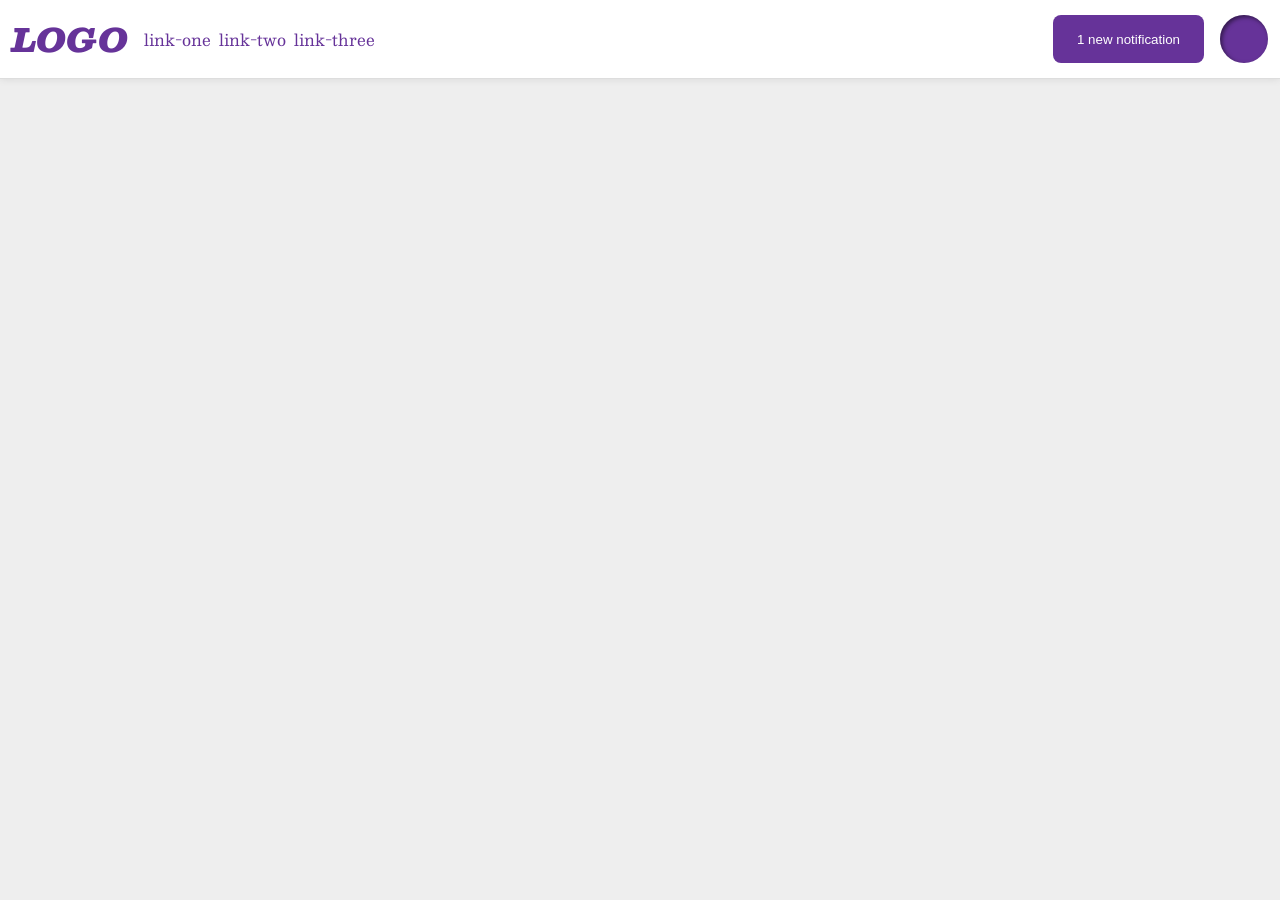
<file: foundations/flex/03-flex-header-2/index.html>
<!DOCTYPE html>
<html lang="en">
  <head>
    <meta charset="UTF-8">
    <meta http-equiv="X-UA-Compatible" content="IE=edge">
    <meta name="viewport" content="width=device-width, initial-scale=1.0">
    <title>Flex Header 2</title>
    <link rel="stylesheet" href="style.css">
  </head>
  <body>
    <div class="header">
      <div class="left">
        <div class="logo">
          LOGO
        </div>
        <ul class="links">
          <li><a href="https://google.com">link-one</a></li>
          <li><a href="https://google.com">link-two</a></li>
          <li><a href="https://google.com">link-three</a></li>
        </ul>
      </div>
      <div class="right">
        <button class="notifications">
          1 new notification
        </button>
        <div class="profile-image"></div>
      </div>
    </div>
  </body>
</html>
</file>
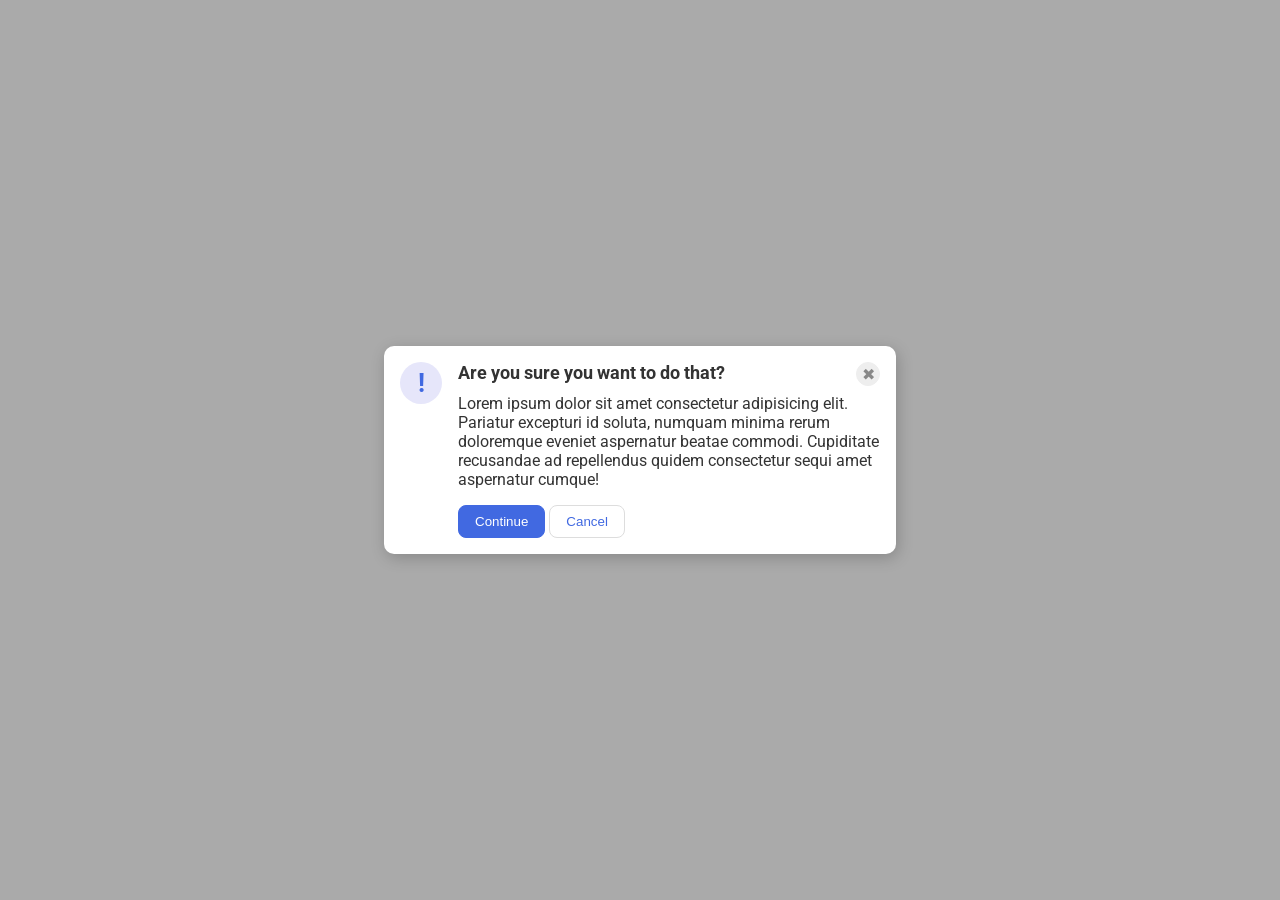
<file: foundations/flex/05-flex-modal/index.html>
<!DOCTYPE html>
<html lang="en">
  <head>
    <meta charset="UTF-8">
    <meta http-equiv="X-UA-Compatible" content="IE=edge">
    <meta name="viewport" content="width=device-width, initial-scale=1.0">
    <link rel="stylesheet" href="style.css">
    <title>Modal</title>
  </head>
  <body>
    <div class="modal">
      <div class="icon">!</div>
      <div class="content">
        <div class="top-row">
          <div class="header">Are you sure you want to do that?</div>
          <button class="close-button">✖</button>
        </div>
        <div class="text">Lorem ipsum dolor sit amet consectetur adipisicing elit. Pariatur excepturi id soluta, numquam minima rerum doloremque eveniet aspernatur beatae commodi. Cupiditate recusandae ad repellendus quidem consectetur sequi amet aspernatur cumque!</div>
        <div class="buttons">
          <button class="continue">Continue</button>
          <button class="cancel">Cancel</button>
        </div>
      </div>
    </div>
  </body>
</html>
</file>
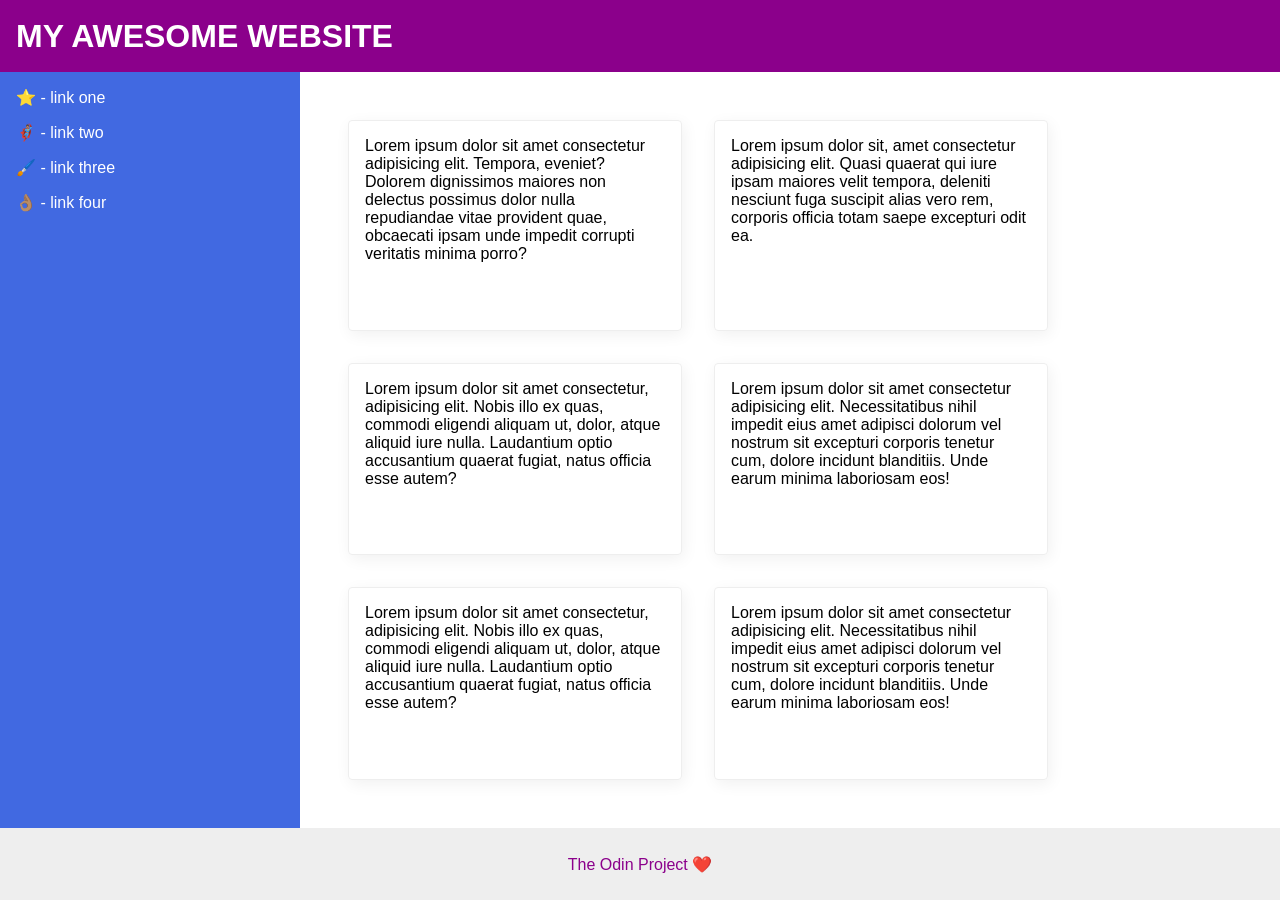
<file: foundations/flex/07-flex-layout-2/index.html>
<!DOCTYPE html>
<html lang="en">
  <head>
    <meta charset="UTF-8">
    <meta http-equiv="X-UA-Compatible" content="IE=edge">
    <meta name="viewport" content="width=device-width, initial-scale=1.0">
    <title>The Holy Grail</title>
    <link rel="stylesheet" href="style.css">
  </head>
  <body>
    <div class="header">
      MY AWESOME WEBSITE
    </div>

    <div class="body">
      <div class="sidebar">
        <ul>
          <li><a href="#">⭐ - link one</a></li>
          <li><a href="#">🦸🏽‍♂️ - link two</a></li>
          <li><a href="#">🖌️ - link three</a></li>
          <li><a href="#">👌🏽 - link four</a></li>
        </ul>
      </div>
      <div class="cards">
        <div class="card">Lorem ipsum dolor sit amet consectetur adipisicing elit. Tempora, eveniet? Dolorem dignissimos maiores non delectus possimus dolor nulla repudiandae vitae provident quae, obcaecati ipsam unde impedit corrupti veritatis minima porro?</div>
        <div class="card">Lorem ipsum dolor sit, amet consectetur adipisicing elit. Quasi quaerat qui iure ipsam maiores velit tempora, deleniti nesciunt fuga suscipit alias vero rem, corporis officia totam saepe excepturi odit ea.</div>
        <div class="card">Lorem ipsum dolor sit amet consectetur, adipisicing elit. Nobis illo ex quas, commodi eligendi aliquam ut, dolor, atque aliquid iure nulla. Laudantium optio accusantium quaerat fugiat, natus officia esse autem?</div>
        <div class="card">Lorem ipsum dolor sit amet consectetur adipisicing elit. Necessitatibus nihil impedit eius amet adipisci dolorum vel nostrum sit excepturi corporis tenetur cum, dolore incidunt blanditiis. Unde earum minima laboriosam eos!</div>
        <div class="card">Lorem ipsum dolor sit amet consectetur, adipisicing elit. Nobis illo ex quas, commodi eligendi aliquam ut, dolor, atque aliquid iure nulla. Laudantium optio accusantium quaerat fugiat, natus officia esse autem?</div>
        <div class="card">Lorem ipsum dolor sit amet consectetur adipisicing elit. Necessitatibus nihil impedit eius amet adipisci dolorum vel nostrum sit excepturi corporis tenetur cum, dolore incidunt blanditiis. Unde earum minima laboriosam eos!</div>
      </div>
    </div>
    
    <div class="footer">
      The Odin Project ❤️
    </div>
  </body>
</html>
</file>
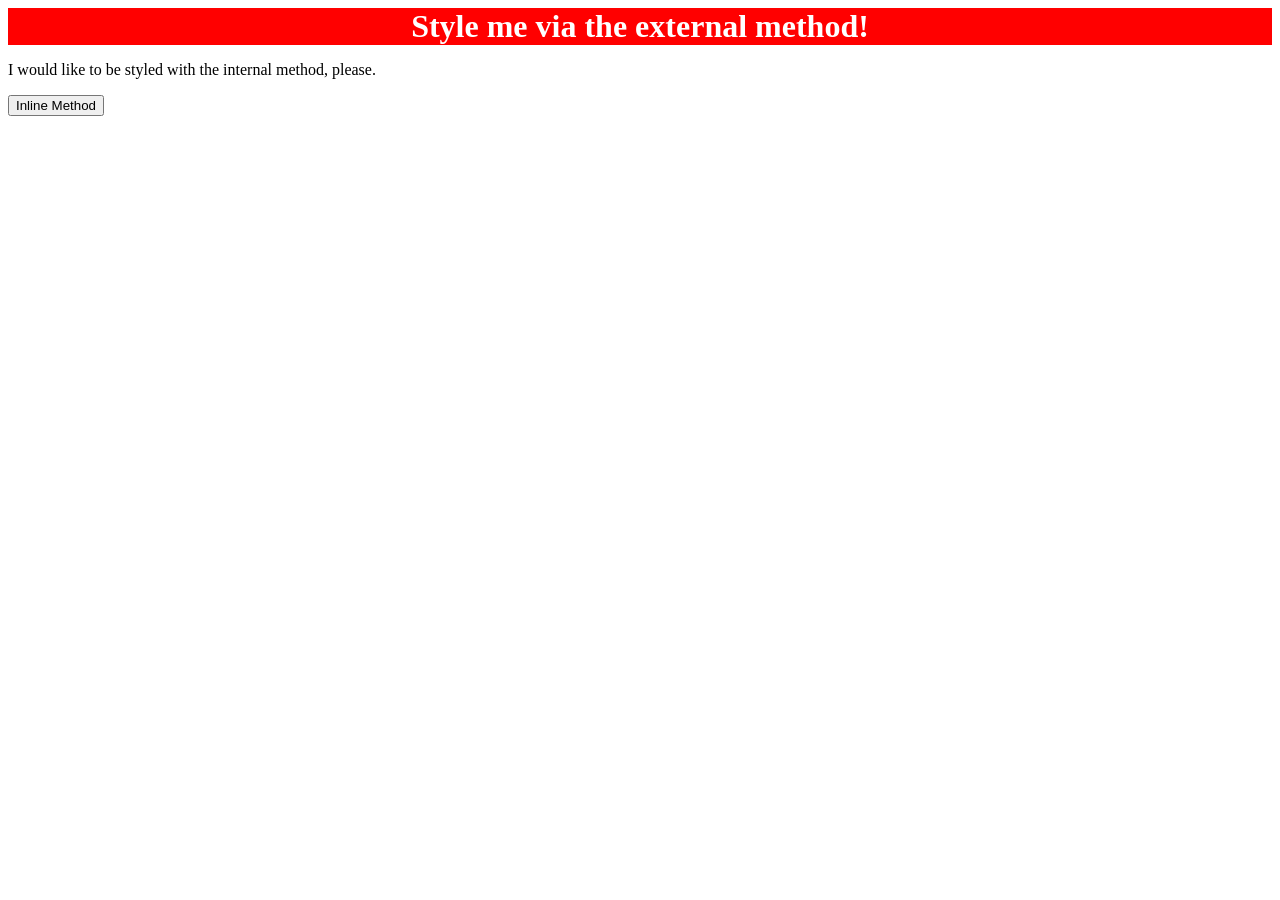
<file: foundations/intro-to-css/01-css-methods/index.html>
<!DOCTYPE html>
<html lang="en">
  <head>
    <meta charset="UTF-8">
    <meta http-equiv="X-UA-Compatible" content="IE=edge">
    <meta name="viewport" content="width=device-width, initial-scale=1.0">
    <link rel="stylesheet" href="styles.css">
    <title>Methods for Adding CSS</title>
  </head>
  <body>
    <div>Style me via the external method!</div>
    <p>I would like to be styled with the internal method, please.</p>
    <button>Inline Method</button>
  </body>
</html>
</file>
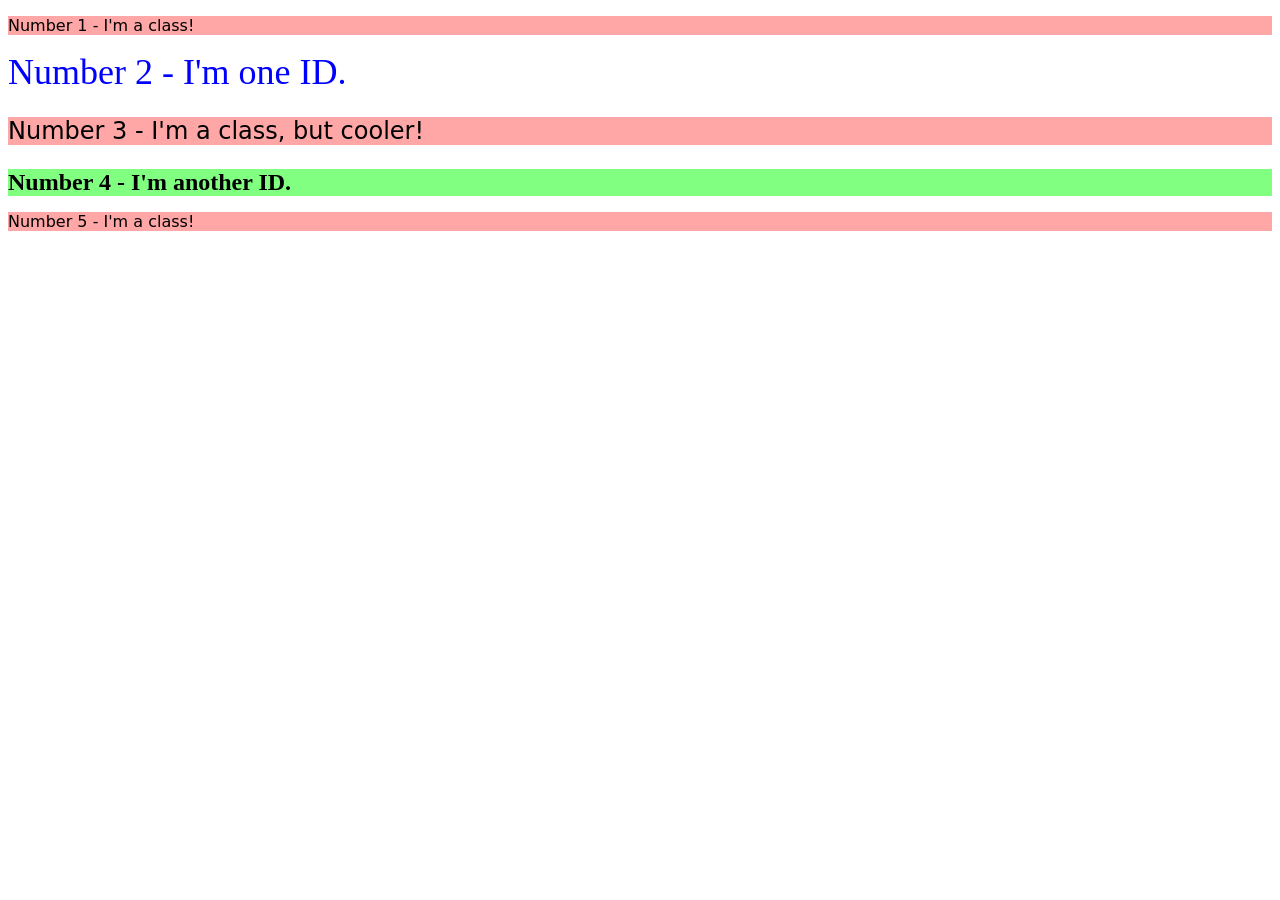
<file: foundations/intro-to-css/02-class-id-selectors/index.html>
<!DOCTYPE html>
<html lang="en">
  <head>
    <meta charset="UTF-8">
    <meta http-equiv="X-UA-Compatible" content="IE=edge">
    <meta name="viewport" content="width=device-width, initial-scale=1.0">
    <title>Class and ID Selectors</title>
    <link rel="stylesheet" href="style.css">
  </head>
  <body>
    <p class="odd">Number 1 - I'm a class!</p>
    <div id="second">Number 2 - I'm one ID.</div>
    <p class="odd" id="third">Number 3 - I'm a class, but cooler!</p>
    <div id="fourth">Number 4 - I'm another ID.</div>
    <p class="odd">Number 5 - I'm a class!</p>
  </body>
</html>
</file>
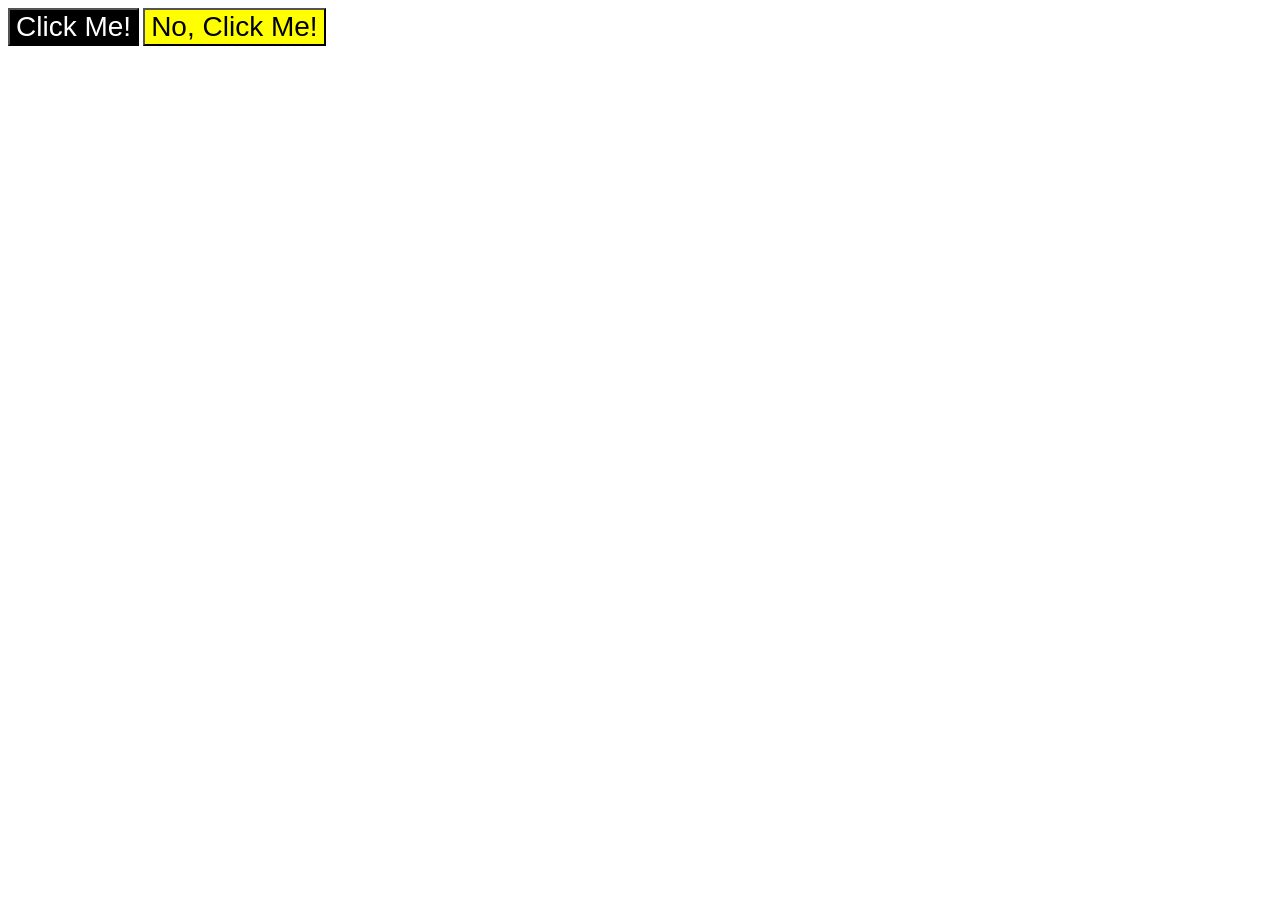
<file: foundations/intro-to-css/03-grouping-selectors/index.html>
<!DOCTYPE html>
<html lang="en">
  <head>
    <meta charset="UTF-8">
    <meta http-equiv="X-UA-Compatible" content="IE=edge">
    <meta name="viewport" content="width=device-width, initial-scale=1.0">
    <title>Grouping Selectors</title>
    <link rel="stylesheet" href="style.css">
  </head>
  <body>
    <button class="inverted">Click Me!</button>
    <button class="fancy">No, Click Me!</button>
  </body>
</html>
</file>
<file: foundations/flex/03-flex-header-2/style.css>
/* this is some magical font-importing.  
you'll learn about it later. */
@import url('https://fonts.googleapis.com/css2?family=Besley:ital,wght@0,400;1,900&display=swap');

body {
  margin: 0;
  background: #eee;
  font-family: Besley, serif;
}

.header {
  background: white;
  border-bottom: 1px solid #ddd;
  box-shadow: 0 0 8px rgba(0,0,0,.1);
}

.profile-image {
  background: rebeccapurple;
  box-shadow: inset 2px 2px 4px rgba(0,0,0,.5);
  border-radius: 50%;
  width: 48px;
  height: 48px;
}

.logo {
  color: rebeccapurple;
  font-size: 32px;
  font-weight: 900;
  font-style: italic;
}

button {
  border: none;
  border-radius: 8px;
  background: rebeccapurple;
  color: white;
  padding: 8px 24px;
}

a {
  /* this removes the line under our links */
  text-decoration: none;
  color: rebeccapurple;
}

ul {
  list-style-type: none;
}

.header{
  display: flex;
  justify-content: space-between;
  align-items: center;
  padding: 12px;
}

ul {
  display: flex;
  align-items: center;
  justify-content: space-between;
  margin: 0;
  padding: 0;
  gap: 8px;
}

.left, .right{
  display: flex;
  justify-content: center;
  gap: 16px;
}
</file>
<file: foundations/flex/05-flex-modal/style.css>
@import url('https://fonts.googleapis.com/css2?family=Roboto:wght@400;700&display=swap');

html, body {
  height: 100%;
}

body {
  font-family: Roboto, sans-serif;
  margin: 0;
  background: #aaa;
  color: #333;
  /* I'll give you this one for free lol */
  display: flex;
  align-items: center;
  justify-content: center;
}

.modal {
  background: white;
  width: 480px;
  border-radius: 10px;
  box-shadow: 2px 4px 16px rgba(0,0,0,.2);
}

.icon {
  color: royalblue;
  font-size: 26px;
  font-weight: 700;
  background: lavender;
  width: 42px;
  height: 42px;
  border-radius: 50%;
  display: flex;
  align-items: center;
  justify-content: center;
}

.close-button {
  background: #eee;
  border-radius: 50%;
  color: #888;
  font-weight: 400;
  font-size: 16px;
  height: 24px;
  width: 24px;
  display: flex;
  align-items: center;
  justify-content: center;
  border: 1px solid #eee;
  padding: 0;
}

button {
  cursor: pointer;
  padding: 8px 16px;
  border-radius: 8px;
}

button.continue {
  background: royalblue;
  border: 1px solid royalblue;
  color: white;
}

button.cancel {
  background: white;
  border: 1px solid #ddd;
  color: royalblue;
}

.modal{
  padding: 16px;
  display: flex;
  gap: 16px;
}

.icon{
  flex-shrink: 0;
}

.content{
  margin: 0;
  display: flex;
  flex-direction: column;
  justify-content: space-between;
}

.header{
  font-size: large;
  font-weight: bolder;
}

.top-row{
  display: flex;
  justify-content: space-between;
  margin-bottom: 8px;
}

.text{
  margin-bottom: 16px;
}

.buttons{

}
</file>
<file: foundations/flex/07-flex-layout-2/style.css>
body {
  font-family: -apple-system, BlinkMacSystemFont, 'Segoe UI', Roboto, Oxygen, Ubuntu, Cantarell, 'Open Sans', 'Helvetica Neue', sans-serif;
  margin: 0;
  min-height: 100vh;
}

.header {
  height: 72px;
  background: darkmagenta;
  color: white;
}

.footer {
  height: 72px;
  background: #eee;
  color: darkmagenta;
}

.sidebar {
  width: 300px;
  background: royalblue;
  box-sizing: border-box;
}

.card {
  border: 1px solid #eee;
  box-shadow: 2px 4px 16px rgba(0,0,0,.06);
  border-radius: 4px;
}

/* my work */

.header{
  display: flex;
  font-size: 32px;
  font-weight: 900;
  margin: 0;
  padding-left: 16px;
  align-items: center;
}

.body{
  flex:1;
  display: flex;
}

.footer{
  display: flex;
  justify-content: center;
  align-items: center;
}

.cards{
  display: flex;
  flex-wrap: wrap;
  padding: 48px;
  gap: 32px;
}

ul{
  list-style-type: none;
  margin: 0;
  padding: 0;
}

li{
  margin-bottom: 16px;
}

a{
  color: white;
  text-decoration: none;
}

.sidebar{
  flex-shrink: 0;
  padding: 16px;
}

body{
  display: flex;
  flex-direction: column;
}
.card{
  width: 300px;
  padding: 16px;
}
</file>
<file: foundations/intro-to-css/01-css-methods/styles.css>
div{
    background-color: red;
    color: white;
    font-size: 32px;
    font-weight: bold;
    text-align: center;
}
</file>
<file: foundations/intro-to-css/02-class-id-selectors/style.css>
/* Add CSS Styling */

.odd{
    font-family: Verdana, DejaVu Sans, sans-serif;
    background-color: rgb(255, 167, 167);
}

#second{
    color: blue;
    font-size: 36px;
}

#third{
    font-size: 24px;
}

#fourth{
    background-color: hsl(120, 100%, 75%);
    font-size: 24px;
    font-weight: bold;
}
</file>
<file: foundations/intro-to-css/03-grouping-selectors/style.css>
.inverted, .fancy {
    font-family: Helvetica, 'Times New Roman', sans-serif;
    font-size: 28px;
}

.inverted {
    background-color: black;
    color: white;
}

.fancy {
    background-color: yellow;
}
</file>
